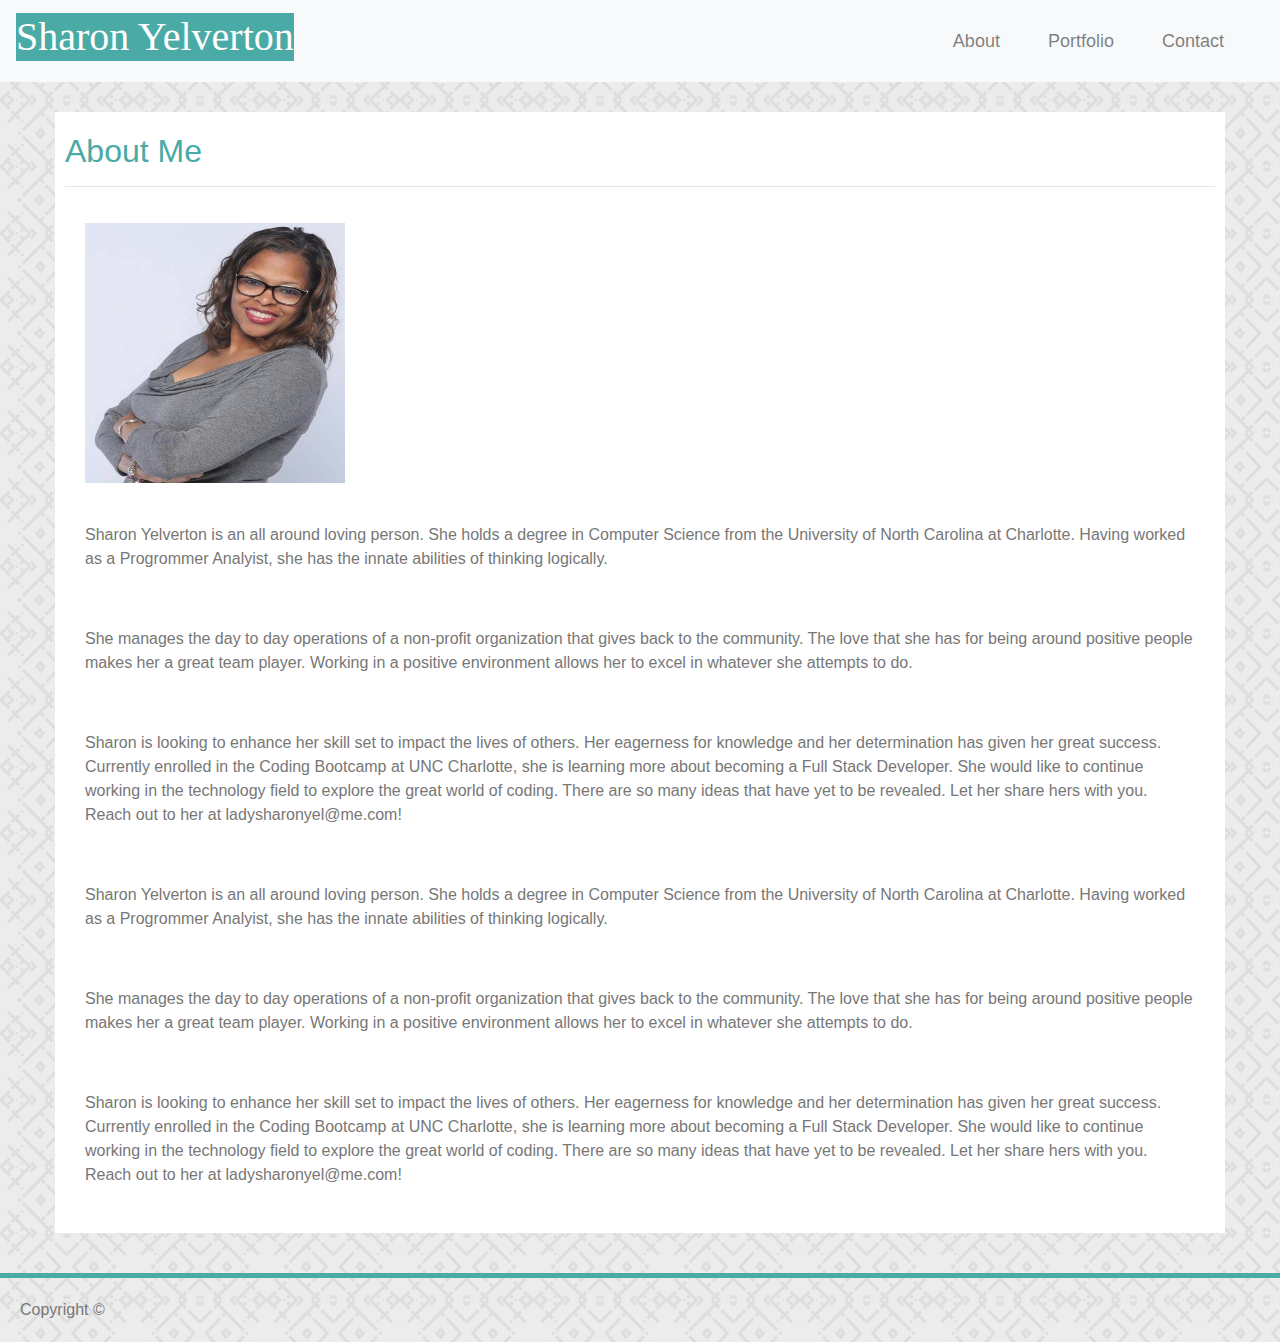
<file: index.html>
<!DOCTYPE html>
<html lang="en" class="h-100">

<head>
   <meta charset="utf-8">
   <title>About Me</title>
   <link rel="stylesheet" href="assets/css/normalize.css">
   <link rel="stylesheet" href="https://stackpath.bootstrapcdn.com/bootstrap/4.3.1/css/bootstrap.min.css"
      integrity="sha384-ggOyR0iXCbMQv3Xipma34MD+dH/1fQ784/j6cY/iJTQUOhcWr7x9JvoRxT2MZw1T" crossorigin="anonymous">
   <link rel="stylesheet" href="assets/css/style.css">

</head>

<body>
   <!-- <header> -->

   <nav class="navbar navbar-expand-lg justify-content-between navbar-light bg-light ml-auto">
      <a class="navbar-brand">
         <h1>Sharon Yelverton</h1>
      </a>

      <ul class="navbar-nav">

         <li class="nav-item ">
            <a class="nav-link" href="index.html">About</a>
         </li>
         <li class="nav-item">
            <a class="nav-link" href="portfolio.html">Portfolio</a>
         </li>
         <li class="nav-item">
            <a class="nav-link" href="contact.html">Contact</a>
         </li>

      </ul>

   </nav>

   <!--  About Me Information  -->
   
       <div class="container">
         <div class="row">

            <div class="col-xs-12">

               <h2 class="pagetitle">About Me</h2>

               <hr>
               <img src="assets/images/myphoto.jpg" alt="Picture of Me">
               <p>Sharon Yelverton is an all around loving person. She holds a degree in Computer Science from the
                  University
                  of North Carolina at Charlotte. Having worked as a Progrommer Analyist, she has the innate abilities
                  of
                  thinking logically. </p>
               <p>She manages the day to day operations of a non-profit organization that gives back to the community.
                  The
                  love that she has for being around positive people makes her a great team player. Working in a
                  positive
                  environment allows her to excel in whatever she attempts to do.</p>
               <p>Sharon is looking to enhance her skill set to impact the lives of others. Her eagerness for knowledge
                  and
                  her determination has given her great success. Currently enrolled in the Coding Bootcamp at UNC
                  Charlotte,
                  she is learning more about becoming a Full Stack Developer. She would like to continue working in the
                  technology field to explore the great world of coding. There are so many ideas that have yet to be
                  revealed.
                  Let her share hers with you. Reach out to her at ladysharonyel@me.com! </p>

               <p>Sharon Yelverton is an all around loving person. She holds a degree in Computer Science from the
                  University
                  of North Carolina at Charlotte. Having worked as a Progrommer Analyist, she has the innate abilities
                  of
                  thinking logically. </p>
               <p>She manages the day to day operations of a non-profit organization that gives back to the community.
                  The
                  love that she has for being around positive people makes her a great team player. Working in a
                  positive
                  environment allows her to excel in whatever she attempts to do.</p>
               <p>Sharon is looking to enhance her skill set to impact the lives of others. Her eagerness for knowledge
                  and
                  her determination has given her great success. Currently enrolled in the Coding Bootcamp at UNC
                  Charlotte,
                  she is learning more about becoming a Full Stack Developer. She would like to continue working in the
                  technology field to explore the great world of coding. There are so many ideas that have yet to be
                  revealed.
                  Let her share hers with you. Reach out to her at ladysharonyel@me.com! </p>
            </div>
         </div>
      </div>
   <footer class="footer">
      <p>Copyright &copy;</p>
   </footer>


   <script src="https://stackpath.bootstrapcdn.com/bootstrap/4.3.1/js/bootstrap.min.js"
      integrity="sha384-JjSmVgyd0p3pXB1rRibZUAYoIIy6OrQ6VrjIEaFf/nJGzIxFDsf4x0xIM+B07jRM"
      crossorigin="anonymous"></script>

</body>



</html>
</file>
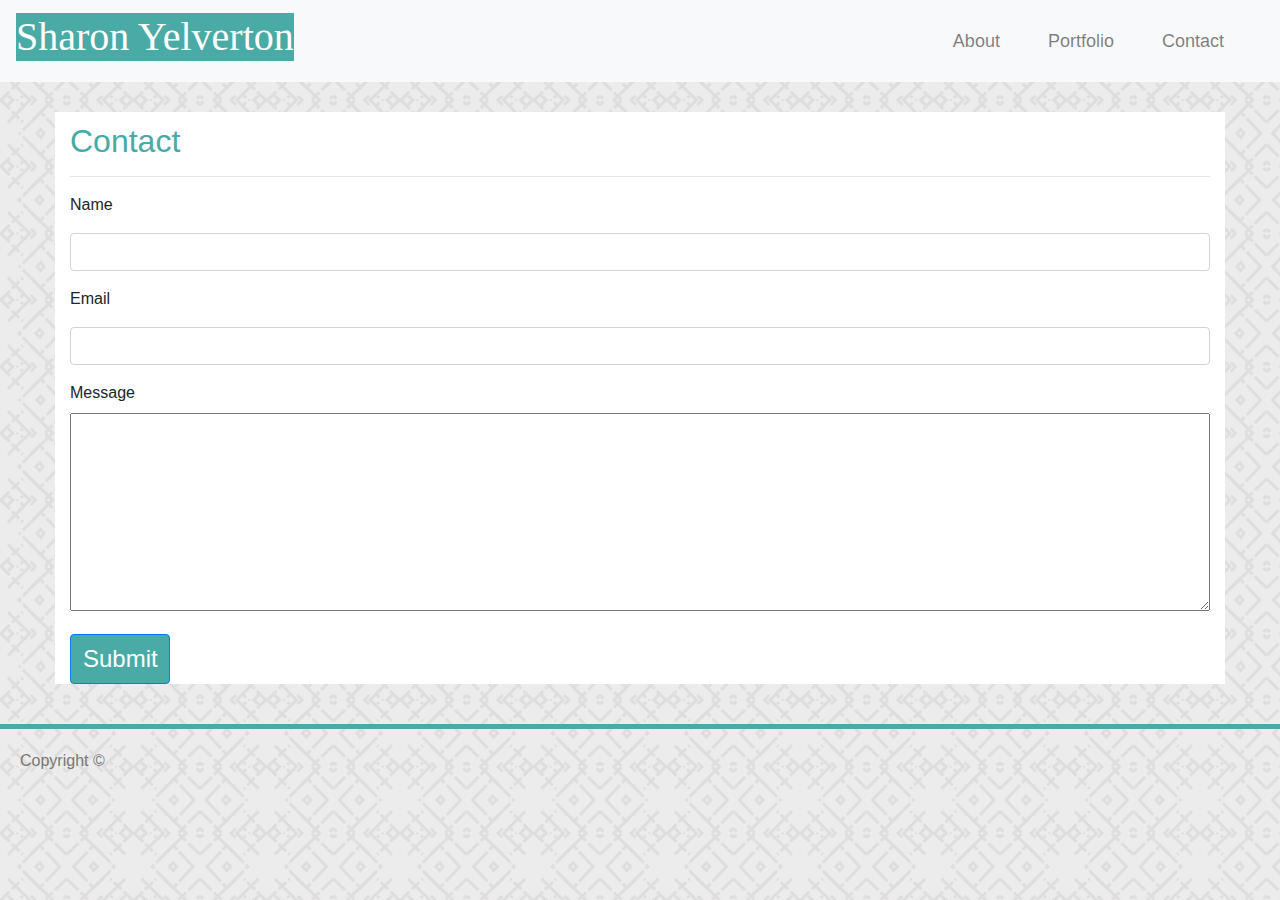
<file: contact.html>
<!DOCTYPE html>
<html lang="en" class="h-100">

<head>
   <meta charset="utf-8">
   <meta name="viewport" content="width=device-width, intial-scale=1">
   <title>Contact</title>
   <link rel="stylesheet" href="assets/css/normalize.css">
   <link rel="stylesheet" href="https://stackpath.bootstrapcdn.com/bootstrap/4.3.1/css/bootstrap.min.css"
      integrity="sha384-ggOyR0iXCbMQv3Xipma34MD+dH/1fQ784/j6cY/iJTQUOhcWr7x9JvoRxT2MZw1T" crossorigin="anonymous">
   <link rel="stylesheet" href="assets/css/style.css">

</head>

<body>

   <!-- Header -->
   <nav class="navbar navbar-expand-lg justify-content-between navbar-light bg-light ml-auto">
      <a class="navbar-brand">
         <h1>Sharon Yelverton</h1>
      </a>

      <ul class="navbar-nav">

         <li class="nav-item">
            <a class="nav-link" href="index.html">About</a>
         </li>
         <li class="nav-item">
            <a class="nav-link" href="portfolio.html">Portfolio</a>
         </li>
         <li class="nav-item">
            <a class="nav-link" href="contact.html">Contact</a>
         </li>

      </ul>

   </nav>


   <div class="container">
      <div class="row">

         <div class="col-lg-12 col-md-12 col-sm-12">


            <h2 class="pagetitle">Contact</h2>

            <hr>

            <form>
               <div class="form-group">
                  <label for="inputName">Name</label>
                  <input type="email" class="form-control" id="inputName" placeholder=" ">
               </div>
               <div class="form-group">
                  <label for="inputEmail4">Email</label>
                  <input type="email" class="form-control" id="inputEmail4" placeholder=" ">
               </div>

               <div class="form-group">
                  <label id="inputMessage">Message</label>
                  <textarea rows="8"> </textarea>
               </div>

               <button type="submit" class="btn btn-primary">Submit</button>
            </form>
         </div>
      </div>
   </div>


   <footer class="footer">
      <p>Copyright &copy;</p>
   </footer>


   <script src="https://stackpath.bootstrapcdn.com/bootstrap/4.3.1/js/bootstrap.min.js"
      integrity="sha384-JjSmVgyd0p3pXB1rRibZUAYoIIy6OrQ6VrjIEaFf/nJGzIxFDsf4x0xIM+B07jRM"
      crossorigin="anonymous"></script>

</body>


</html>
</file>
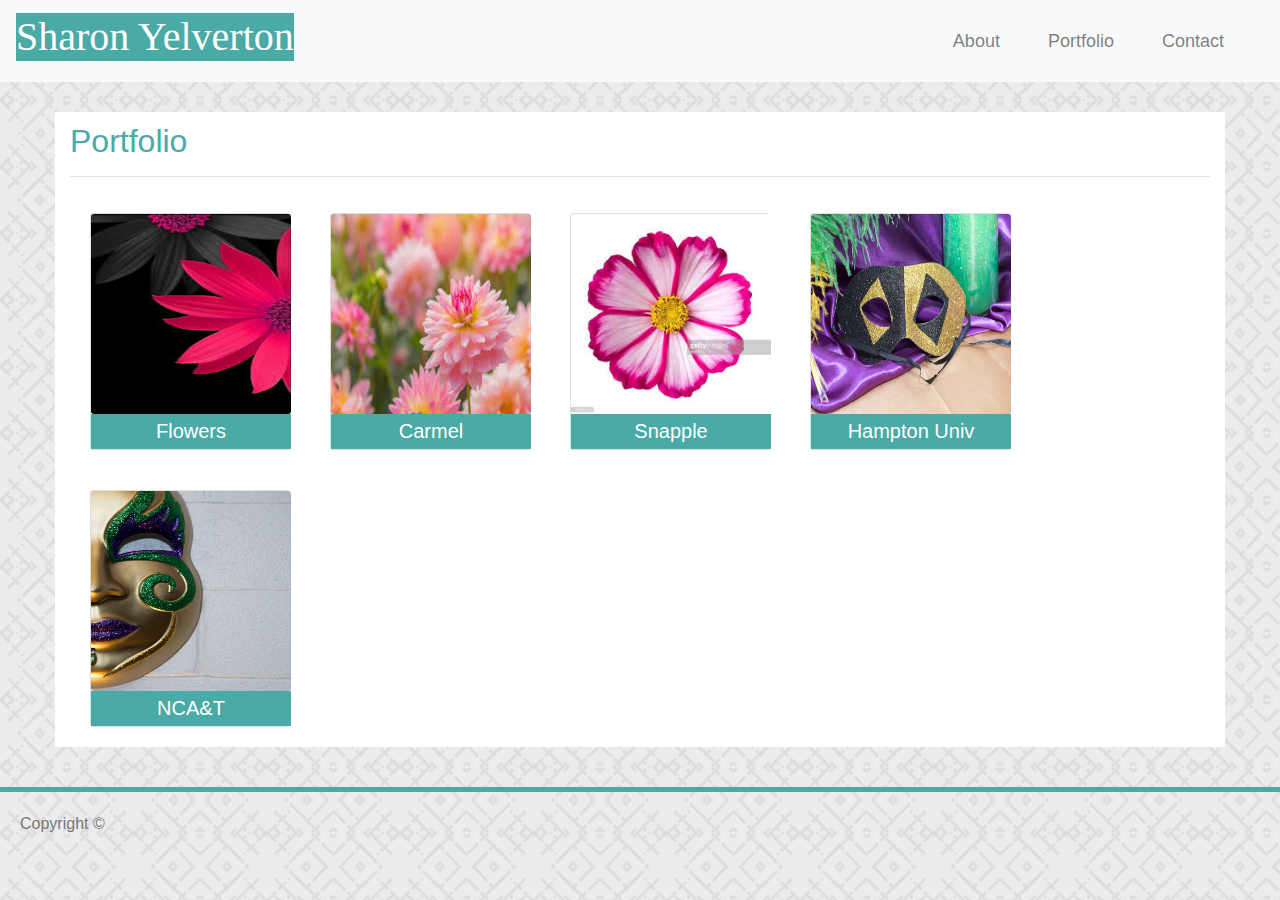
<file: portfolio.html>
<!DOCTYPE html>
<html lang="en" class="h-100">

<head>
    <meta charset="utf-8">
    <title>About Me</title>
    <link rel="stylesheet" href="assets/css/normalize.css">
    <link rel="stylesheet" href="https://stackpath.bootstrapcdn.com/bootstrap/4.3.1/css/bootstrap.min.css"
        integrity="sha384-ggOyR0iXCbMQv3Xipma34MD+dH/1fQ784/j6cY/iJTQUOhcWr7x9JvoRxT2MZw1T" crossorigin="anonymous">
    <link rel="stylesheet" href="assets/css/style.css">

</head>

<body>
    <!-- <header> -->
    <nav class="navbar navbar-expand-lg justify-content-between navbar-light bg-light ml-auto">
        <a class="navbar-brand">
            <h1>Sharon Yelverton</h1>
        </a>

        <ul class="navbar-nav">

            <li class="nav-item">
                <a class="nav-link" href="index.html">About</a>
            </li>
            <li class="nav-item">
                <a class="nav-link" href="portfolio.html">Portfolio</a>
            </li>
            <li class="nav-item">
                <a class="nav-link" href="contact.html">Contact</a>
            </li>

        </ul>

    </nav>

    <!--   Portfolio information begins here    -->

    <div class="container">
        <div class="row">
            <div class="col-12">

                <h2 class="pagetitle">Portfolio</h2>

                <hr>

                <div class="card bg-white text-white">

                    <img src="assets/images/flower1.jpg" class="card-img" alt="Picture of Flower">
                    <div class="card-img-overlay">
                        <h5 class="card-title">Flowers</h5>
                    </div>
                </div>
                <div class="card bg-white text-white">

                    <img src="assets/images/flower2.jpg" class="card-img" alt="Picture of Flower">
                    <div class="card-img-overlay">
                        <h5 class="card-title">Carmel</h5>
                    </div>
                </div>
                <div class="card bg-white text-white">

                    <img src="assets/images/flower3.jpg" class="card-img" alt="Picture of Flower">
                    <div class="card-img-overlay">
                        <h5 class="card-title">Snapple</h5>
                    </div>
                </div>
                <div class="card bg-white text-white">

                    <img src="assets/images/TO2_1024.jpg" class="card-img" alt="Picture of Flower">
                    <div class="card-img-overlay">
                        <h5 class="card-title">Hampton Univ</h5>
                    </div>
                </div>
                <div class="card bg-white text-white">

                    <img src="assets/images/TO2_1037.jpg" class="card-img" alt="Picture of Flower">
                    <div class="card-img-overlay">
                        <h5 class="card-title">NCA&T</h5>
                    </div>
                </div>
            </div>
        </div>
    </div>

    <footer class="footer">
        <p>Copyright &copy;</p>
    </footer>


    <script src="https://stackpath.bootstrapcdn.com/bootstrap/4.3.1/js/bootstrap.min.js"
        integrity="sha384-JjSmVgyd0p3pXB1rRibZUAYoIIy6OrQ6VrjIEaFf/nJGzIxFDsf4x0xIM+B07jRM"
        crossorigin="anonymous"></script>


</body>


</html>
</file>
<file: assets/css/style.css>
/* CSS for My Portfolio */

* {
  box-sizing: border-box;

}
.clearfix {
  overflow: auto;
}

html {
  height: 100%;
}  
body {
width: 100%;
min-height: 100vh;
font-family: Arial, Helvetica, sans-serif;
background-image: url("../images/herringbone.png");
}

/* .namefld {
  background: #4aaaa5;
  width: 400px;
} */
h1 { 
  font-family: Georgia, 'Times New Roman', Times, serif;
  color: #ffffff;
  background: #4aaaa5;

} 
.navbar-nav { 
flex-direction: row;
float: right;
}

.col-sm-6 {
position: relative;
width: 100%;
float: right;
padding-right: 15px;
padding-left: 15px;
}
.col-xs-12 {
  padding: 10px;
}

.pagetitle {
  margin-top: 10px;
}

.container {
background: #ffffff;
width: 100%;
height: 100%;
margin-top: 30px;
box-sizing: content-box;
}

ul {
list-style: none;
font-size: 10px;
}

a {
color: grey;
text-decoration: none;
font-size: 18px;
margin-right: 32px;
text-align: center;
display: inline-block;
}

img {
width: 300px;
height: 300px;
padding: 20px;
float: left;
}
h2 {
color: #4aaaa5;
}

p {
float: inline-start;
color: #777777;
padding: 20px;
}

input {
width: 100%;
border-width: 2px;
border-radius: 1px;
margin: 8px 0;
outline: none;
padding: 10px;
box-sizing: border-box;

}
textarea {
width: 100%;

}
.input-text {
padding: 0;
border: 0;
vertical-align: baseline;
}
.btn {
display: inline-block;
margin: 0;
height: 50px;
width: 100px;
background: #4aaaa5;
color: #ffffff;
font-size: 24px;

}
.card-img {
  width: 200px;
  height: 200px;
  padding: 0px;
}

.card-img-overlay {
position: relative;
width: 200px;
height: 35px;
background: #4aaaa5;
text-align: center;
line-height: 35px;
color: #ffffff;
font-size: 20px;
padding: 0px;

}
.bg-white {
    width: 200px;
    float: left;
}
.card{
  margin: 20px;
}
.card-title {
  line-height: 35px;
}

.footer {
  background: #333;
  border-top: 5px solid #4aaaa5;
  margin-top: 40px;
  flex-shrink: 0;
  clear: both;
  text-align: center;
}
.footer > p {
  margin-bottom: 0;
}

@media screen and (max-width: 980px) {


.navbar-brand{
  margin-left: 60px;
}
.navbar-nav{
 margin-right: 65px;
}
}

@media screen and (max-width: 768px) {

  body{
    width: 100%;
  }
  .container {
    width: 80%;
  }

}

@media screen and (max-width: 751px) {

  body{
    width: 100%;
  }
  h1, .navbar-brand, .navbar-nav{
    width: 100%;
    padding: 0;
    margin: 0;
    text-align: center;
  }
  img {
  width: 100%;
  max-width: 600px;
  padding: 20px;
  height: 500px;
}
.navbar-nav, a, ul, li{
 width: 100%;
 text-align: center;
} 

}

@media screen and (max-width: 640px) {

  body{
    width: 100%;
  }
  h1, .navbar-brand, .navbar-nav{
    width: 100%;
    padding: 0;
    margin: 0;
    text-align: center;
  }
  img {
  width: 100%;
  max-width: 500px;
  padding: 20px;
  height: 450px;
}
.navbar-nav, a, ul, li{
 width: 100%;
 text-align: center;
} 

}
</file>
